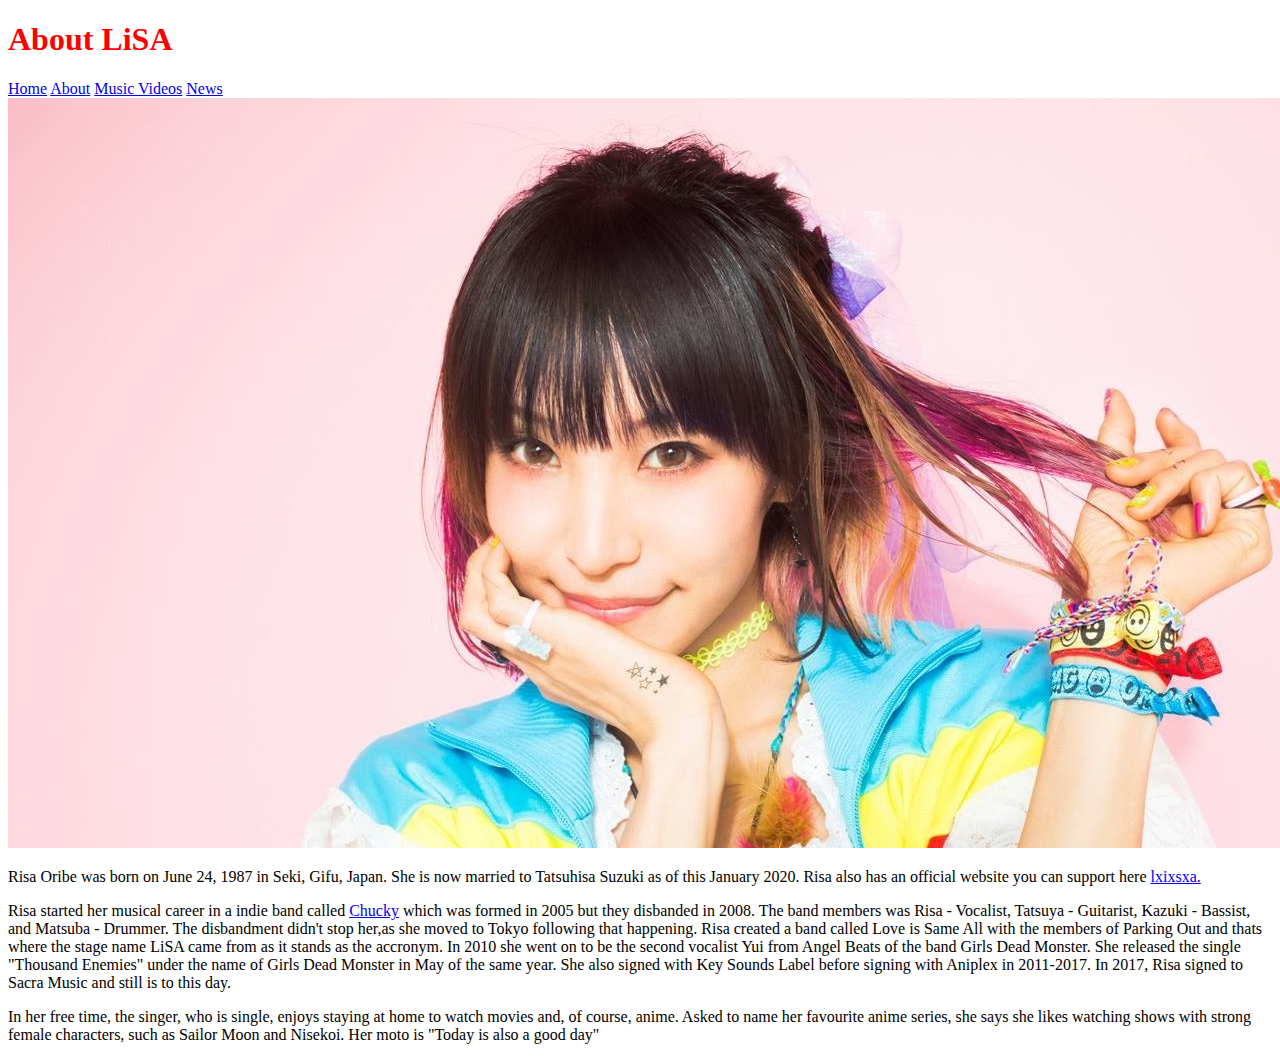
<file: about.html>
<!DOCTYPE html>
<html lang="en" dir="ltr">
  <head>
    <meta charset="utf-8">
    <link rel="stylesheet" href="about.css">
    <title>About LiSA</title>
  </head>
  <body>
    <h1>About LiSA</h1>
    <a href="fanpage.html">Home</a>
    <a href="about.html">About</a>
    <a href="musicvideos.html">Music Videos</a>
    <a href="news.html">News</a>
    <img src="LiSA.jpg" alt="A photo of LiSA">
        <p>Risa Oribe was born on June 24, 1987 in Seki, Gifu, Japan. She is now married to Tatsuhisa Suzuki as of this January 2020. Risa also has an official website you can support here <a href="https://www.lxixsxa.com/">lxixsxa.</a></p>
    <p>Risa started her musical career in a indie band called <a href="https://www.youtube.com/watch?v=aJtBK9Wp628"> Chucky</a> which was formed in 2005 but they disbanded in 2008. The band members was  Risa - Vocalist, Tatsuya - Guitarist, Kazuki - Bassist, and Matsuba - Drummer.
    The disbandment didn't stop her,as she moved to Tokyo following that happening. Risa created a band called Love is Same All with the members of Parking Out and thats where the stage name LiSA came from as it stands as the accronym.
    In 2010 she went on to be the second vocalist Yui from Angel Beats of the band Girls Dead Monster. She released the single "Thousand Enemies" under the name of Girls Dead Monster in May of the same year. She also signed with Key Sounds Label before signing with Aniplex in 2011-2017. In 2017, Risa signed to Sacra Music and still is to this day.

    <p>In her free time, the singer, who is single, enjoys staying at home to watch movies and, of course, anime. Asked to name her favourite anime series, she says she likes watching shows with strong female characters, such as Sailor Moon and Nisekoi. Her moto is "Today is also a good day"


  </body>
</html>
</file>
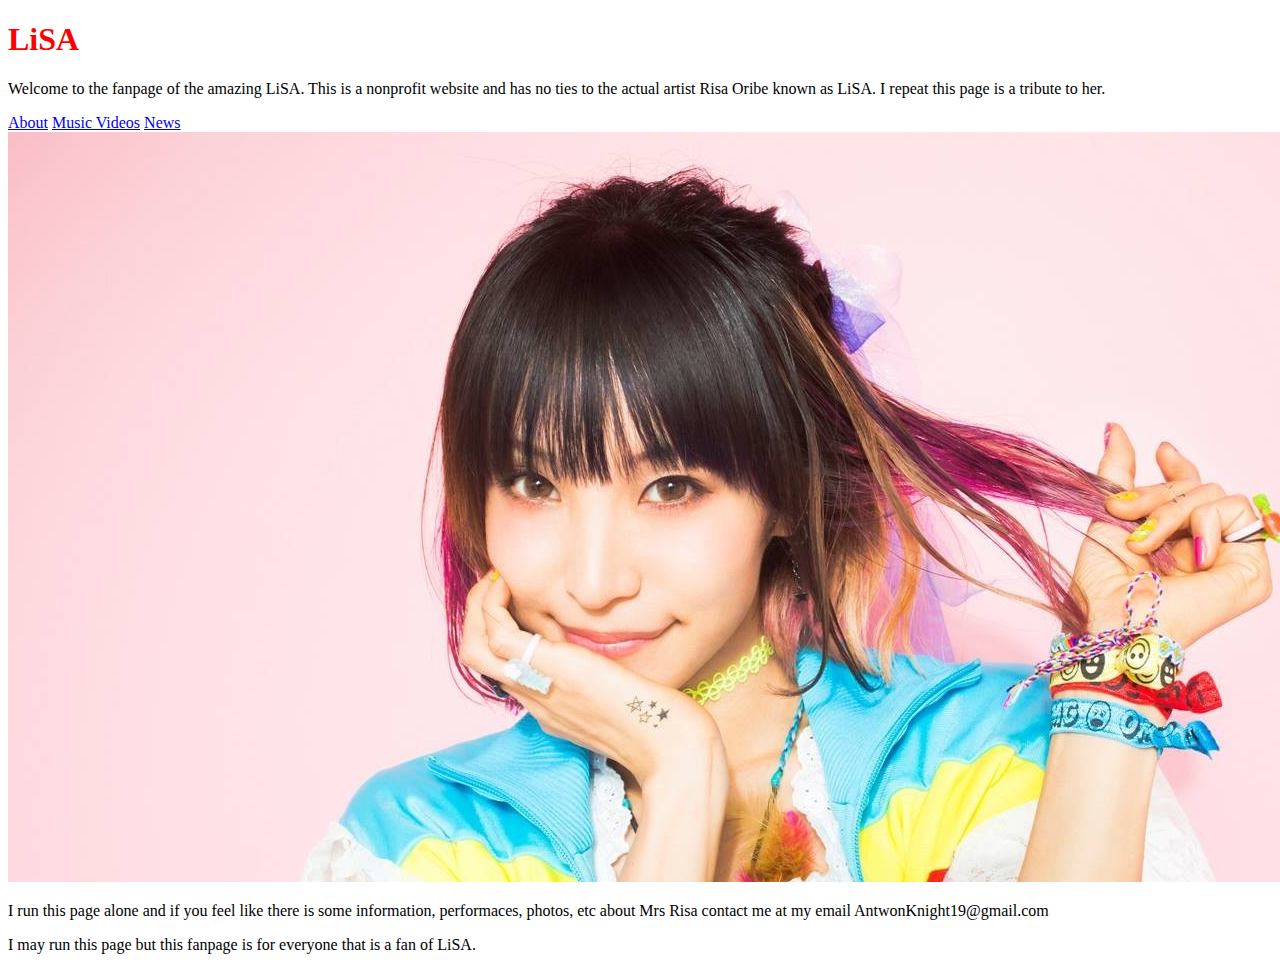
<file: fanpage.html>
<!DOCTYPE html>
<html lang="en" dir="ltr">
  <head>
    <meta charset="utf-8">
    <link rel="stylesheet" href="fanpage.css">
    <title>LiSA fanpage</title>
  </head>
  <body>
    <h1>LiSA</h1>
    <p>Welcome to the fanpage of the amazing LiSA. This is a nonprofit website and has no ties to the actual artist Risa Oribe known as LiSA. I repeat this page is a tribute to her.</p>
<a href="about.html">About</a>
<a href="musicvideos.html">Music Videos</a>
<a href="news.html">News</a>
<img src="LiSA.jpg" alt="A photo of LiSA">
<p>I run this page alone and if you feel like there is some information, performaces, photos, etc about Mrs Risa contact me at my email AntwonKnight19@gmail.com</p>
<p>I may run this page but this fanpage is for everyone that is a fan of LiSA.</p>
  </body>
</html>
</file>
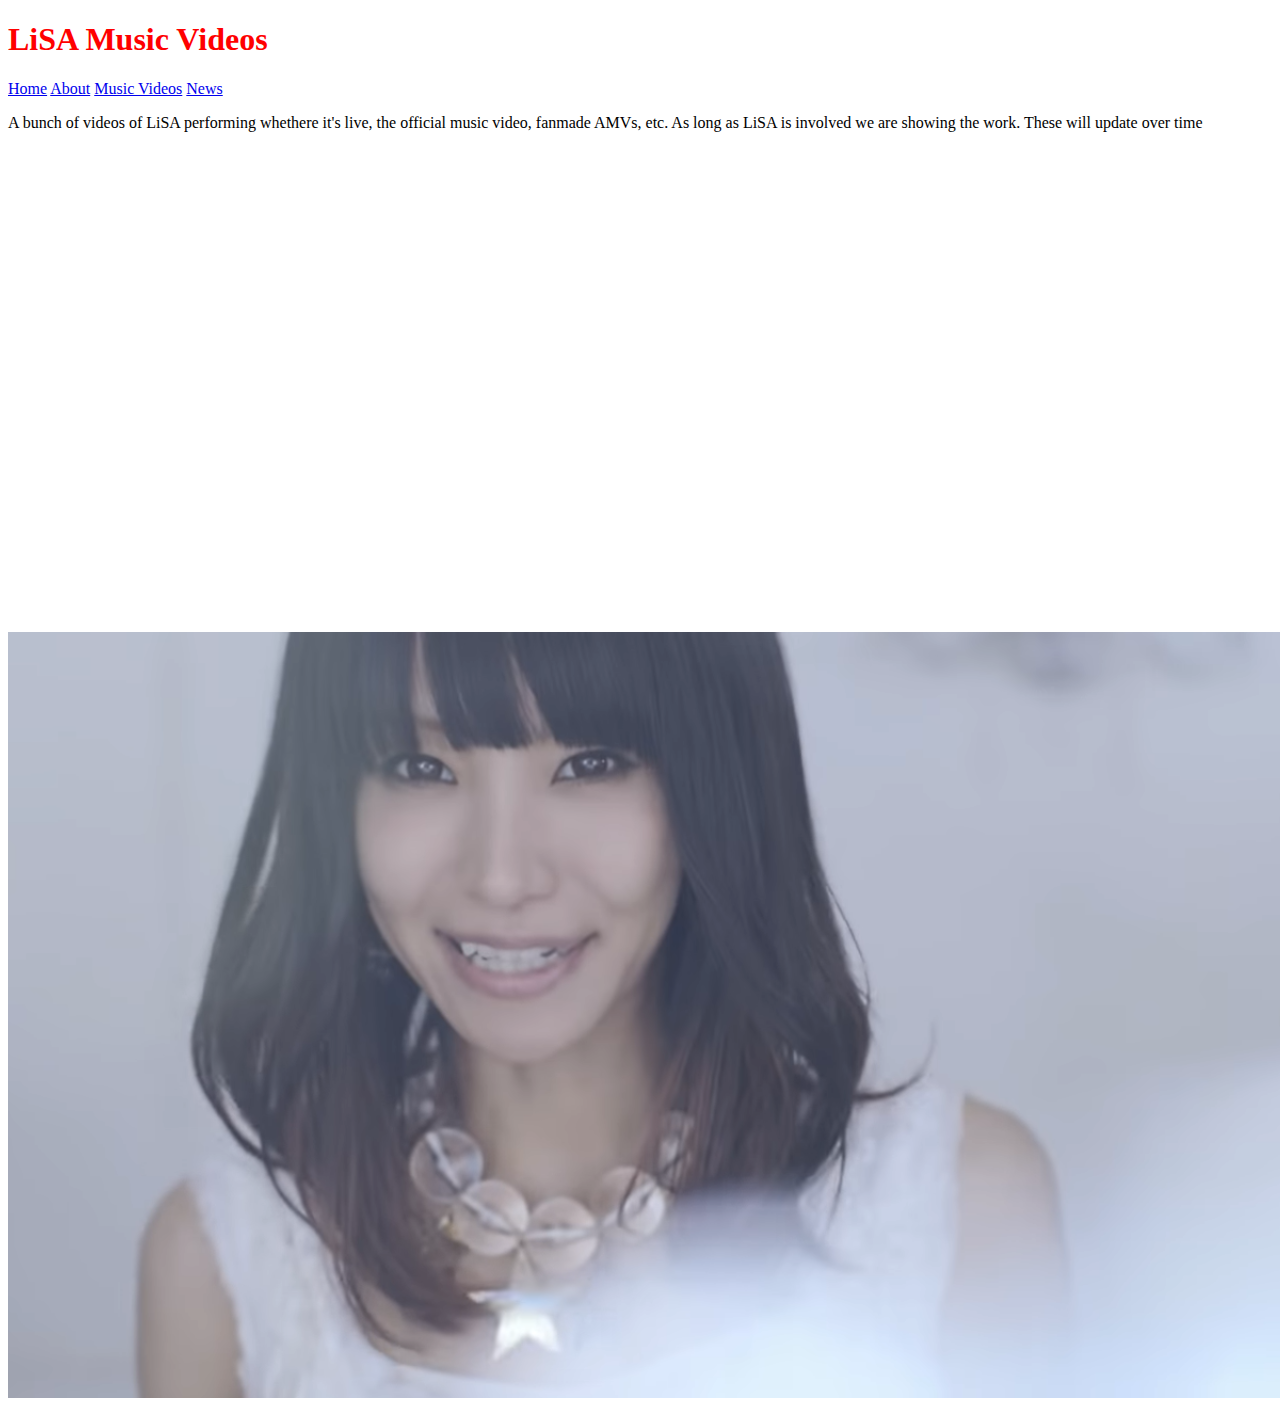
<file: musicvideos.html>
<!DOCTYPE html>
<html lang="en" dir="ltr">
  <head>
    <meta charset="utf-8">
    <link rel="stylesheet" href="musicvideos.css">
    <title>Music Videos</title>
  </head>
  <body>
    <h1>LiSA Music Videos</h1>
    <a href="fanpage.html">Home</a>
    <a href="about.html">About</a>
    <a href="musicvideos.html">Music Videos</a>
    <a href="news.html">News</a>
    <p>A bunch of videos of LiSA performing whethere it's live, the official music video, fanmade AMVs, etc. As long as LiSA is involved we are showing the work. These will update over time</p>

<div class="grid">
  <div class="video">
    <iframe width="853" height="480" src="https://www.youtube.com/embed/8xouKr3jGzA" frameborder="0" allow="accelerometer; autoplay; encrypted-media; gyroscope; picture-in-picture" allowfullscreen></iframe>
  </div>
  <div class="video">
    <a href="https://www.youtube.com/watch?v=y6FCQWlKeJQ" target="_blank">
    <img src="./Shiru.png" alt="">
  </a>
</div>

  </body>
</html>
</file>
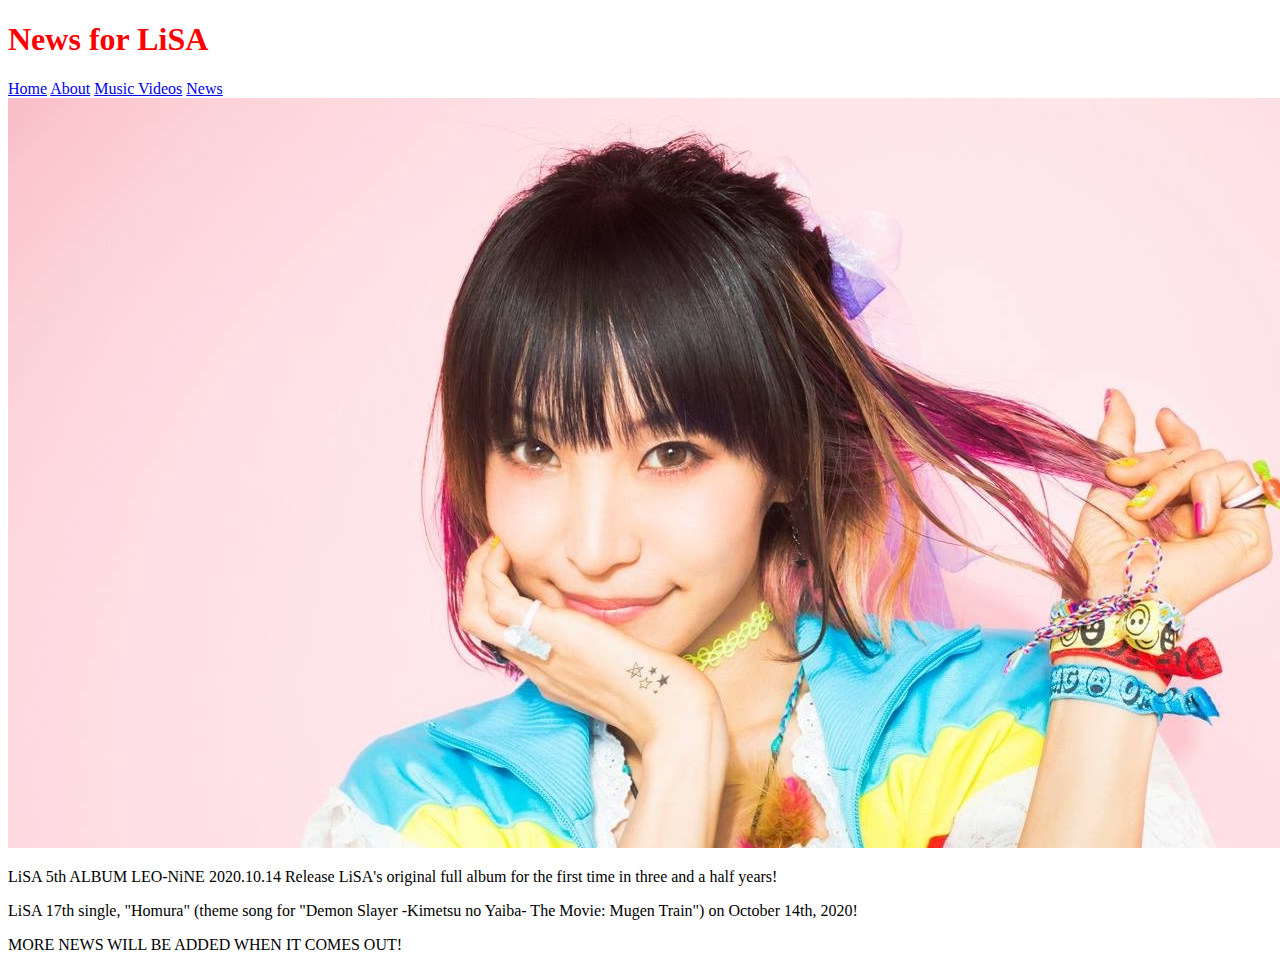
<file: news.html>
<!DOCTYPE html>
<html lang="en" dir="ltr">
  <head>
    <meta charset="utf-8">
    <link rel="stylesheet" href="news.css">
    <title>News</title>
  </head>
  <body>
    <h1>News for LiSA</h1>
    <a href="fanpage.html">Home</a>
    <a href="about.html">About</a>
    <a href="musicvideos.html">Music Videos</a>
    <a href="news.html">News</a>
    <img src="LiSA.jpg" alt="A photo of LiSA">
<p>LiSA 5th ALBUM LEO-NiNE 2020.10.14 Release LiSA's original full album for the first time in three and a half years!</p>
<p>LiSA 17th single, "Homura" (theme song for "Demon Slayer -Kimetsu no Yaiba- The Movie: Mugen Train") on October 14th, 2020!</p>
<p>MORE NEWS WILL BE ADDED WHEN IT COMES OUT!</p>

</div>
  </body>
</html>
</file>
<file: about.css>
h1{
  color: red
}
</file>
<file: fanpage.css>
h1{
  color: red
}

.grid{
  display: flex;
  flex-wrap: wrap;
}

.video{
  flex: 50%;
}
</file>
<file: musicvideos.css>
h1{
  color: red
}
</file>
<file: news.css>
h1{
  color: red
}
</file>
